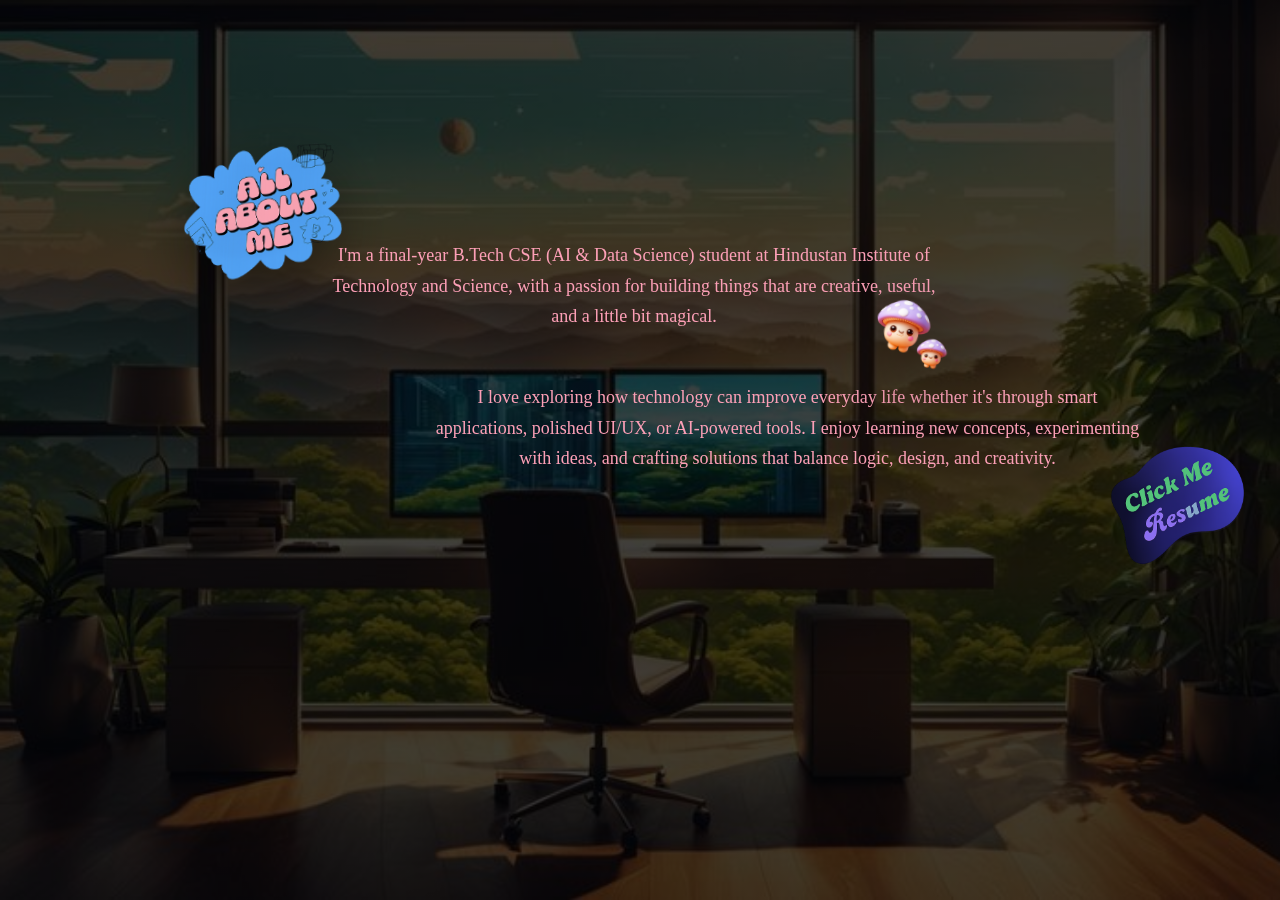
<file: about.html>
<!DOCTYPE html>
<html lang="en">
<head>
<meta charset="UTF-8">
<title>All About Me</title>
<meta name="viewport" content="width=device-width, initial-scale=1.0">

<style>
/* ================= GLOBAL ================= */
body{
  margin:0;
  min-height:100vh;
  background:
    linear-gradient(rgba(0,0,0,0.75), rgba(0,0,0,0.75)),
    url("image.jpeg") center/cover fixed no-repeat;

  font-family:"Comic Sans MS","Comic Sans","Gloria Hallelujah",cursive;
  color:#fc9fb6;
  overflow:hidden;
}

/* ================= CANVAS ================= */
#canvas{
  position:relative;
  width:100vw;
  height:100vh;
  perspective:1200px;
}

/* ================= ELEMENT ================= */
.element{
  position:absolute;
  user-select:none;
}

/* ================= TEXT ================= */
.text{
  font-size:18px;
  line-height:1.7;
  text-align:center;
}

/* ================= IMAGE ================= */
img{
  width:100%;
  display:block;
}

/* =========================================================
   3D EFFECTS
========================================================= */

/* ---- ABOUT IMAGE (SOFT 3D CARD) ---- */
.about-3d{
  transform-style:preserve-3d;
  animation:aboutFloat 6s ease-in-out infinite;
}

.about-3d img{
  filter:drop-shadow(0 20px 30px rgba(0,0,0,0.45));
  transform:rotateY(-10deg) rotateX(6deg) translateZ(30px);
  transition:transform 0.6s ease;
}

.about-3d:hover img{
  transform:rotateY(0deg) rotateX(0deg) translateZ(60px) scale(1.05);
}

@keyframes aboutFloat{
  0%,100%{ transform:translateY(0px); }
  50%{ transform:translateY(-10px); }
}

/* ---- MUSHROOM (CUTE FLOAT) ---- */
.mush-3d{
  transform-style:preserve-3d;
  animation:mushFloat 3.5s ease-in-out infinite;
}

.mush-3d img{
  filter:drop-shadow(0 25px 35px rgba(0,0,0,0.5));
  transform:translateZ(50px) rotateZ(-4deg);
  transition:transform 0.4s ease;
}

.mush-3d:hover img{
  transform:translateZ(90px) rotateZ(0deg) scale(1.15);
}

@keyframes mushFloat{
  0%,100%{ transform:translateY(0px); }
  50%{ transform:translateY(-16px); }
}
</style>
</head>

<body>

<div id="canvas">

  <!-- Element 0 : ABOUT IMAGE -->
  <div class="element about-3d" style="top:143px; left:159px; width:260px;">
    <img src="about.png" alt="About">
  </div>

  <!-- Element 1 : PARAGRAPH 1 -->
  <div class="element text" style="top:222px; left:328px; width:612px;">
    <p>
      I'm a final-year B.Tech CSE (AI & Data Science) student at Hindustan Institute
      of Technology and Science, with a passion for building things that are creative,
      useful, and a little bit magical.
    </p>
  </div>

  <!-- Element 2 : PARAGRAPH 2 -->
  <div class="element text" style="top:364px; left:434px; width:707px;">
    <p>
      I love exploring how technology can improve everyday life whether it's through
      smart applications, polished UI/UX, or AI-powered tools. I enjoy learning new
      concepts, experimenting with ideas, and crafting solutions that balance logic,
      design, and creativity.
    </p>
  </div>

  <!-- Element 3 : MUSHROOM -->
  <div class="element mush-3d" style="top:298px; left:850px; width:87px;">
    <img src="mush.png" alt="Mushroom">
  </div>

  <!-- Element 4 : CLICK ME RESUME -->
  <div class="element" style="top:430px; left:1099px; width:160px;">
    <img src="Click Me Resume.png" alt="Resume">
  </div>

</div>

</body>
</html>
</file>
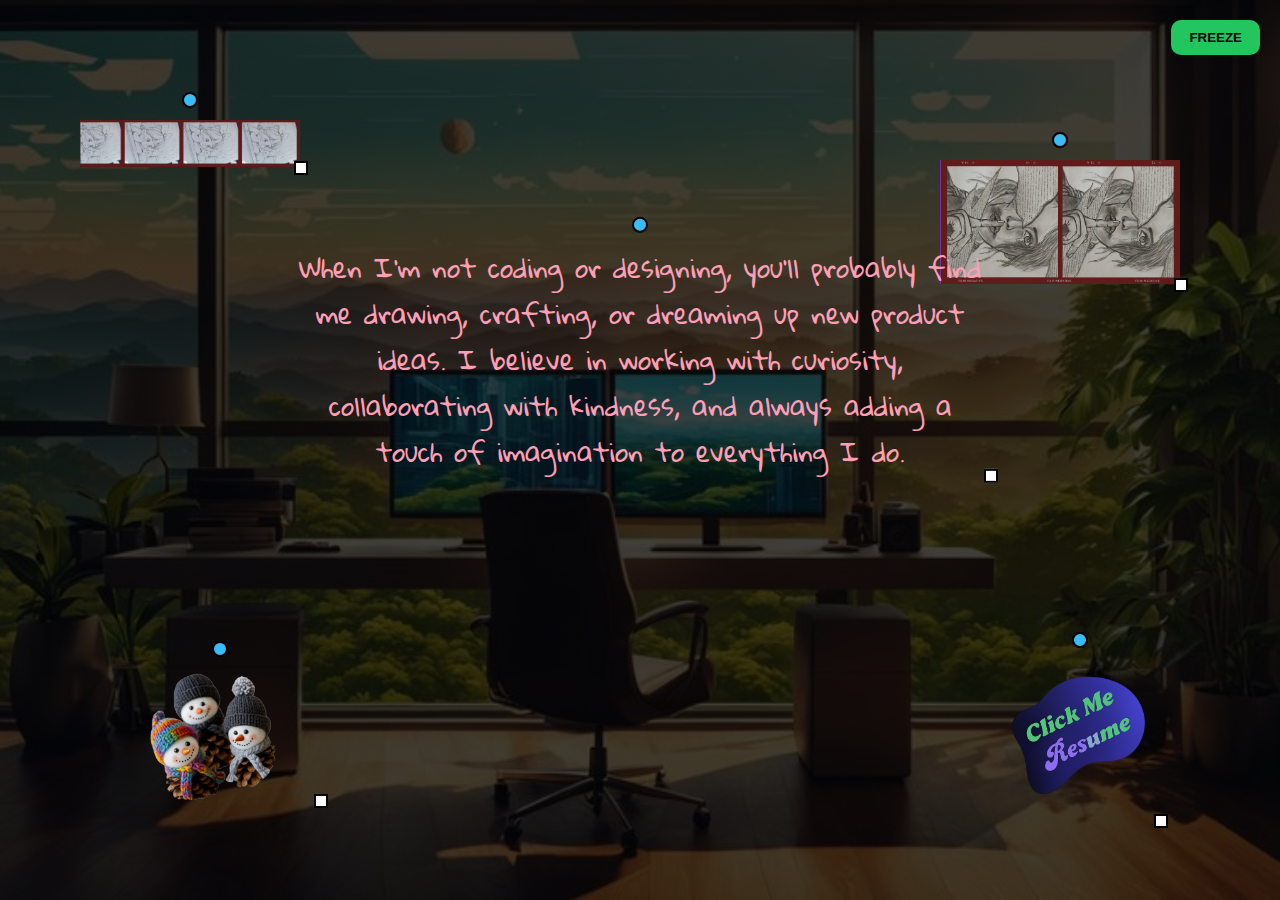
<file: about1.html>
<!DOCTYPE html>
<html lang="en">
<head>
<meta charset="UTF-8">
<title>Handwriting Section – Permanent Freeze</title>

<link href="https://fonts.googleapis.com/css2?family=Gloria+Hallelujah&display=swap" rel="stylesheet">

<style>
*{ box-sizing:border-box; }

body{
  margin:0;
  padding:0;
  background:#000;
  font-family:"Comic Sans MS","Comic Sans","Gloria Hallelujah",cursive;
}

/* SECTION */
.about-section{
  position:relative;
  min-height:100vh;
  overflow:hidden;
  background:
    linear-gradient(rgba(0,0,0,0.75), rgba(0,0,0,0.75)),
    url('image.jpeg') center/cover no-repeat;
}

/* TEXT */
.handwriting{
  font-size:1.6rem;
  color:#fc9fb6;
  line-height:1.8;
  text-align:center;
  margin:0;
}

/* EDITABLE */
.editable{
  position:absolute;
  cursor:move;
  user-select:none;
  transform-origin:center center;
}

.editable img{
  width:100%;
  display:block;
}

/* TEXT ABOVE */
.text-box{ z-index:20; }

/* HANDLES */
.resize-handle{
  position:absolute;
  width:14px;
  height:14px;
  background:#fff;
  border:2px solid #000;
  right:-8px;
  bottom:-8px;
  cursor:se-resize;
}

.rotate-handle{
  position:absolute;
  top:-28px;
  left:50%;
  transform:translateX(-50%);
  width:16px;
  height:16px;
  background:#38bdf8;
  border-radius:50%;
  border:2px solid #000;
  cursor:grab;
}

/* FREEZE BUTTON */
.freeze-btn{
  position:fixed;
  top:20px;
  right:20px;
  padding:10px 18px;
  border:none;
  border-radius:10px;
  background:#22c55e;
  font-weight:bold;
  cursor:pointer;
  z-index:9999;
}

/* ================= ANIMATION (UNCHANGED) ================= */
@keyframes girlsHorizontalLoop{
  from{ transform:translateX(0); }
  to{ transform:translateX(45px); }
}

.girls-horizontal-loop img{
  animation:girlsHorizontalLoop 3s linear infinite;
}
</style>
</head>

<body>

<button class="freeze-btn" onclick="freezeLayout()">FREEZE</button>

<section class="about-section">

  <!-- TEXT -->
  <div class="editable text-box" data-id="about-text"
       style="left:50%; top:40%; width:700px; transform:translate(-50%,-50%);">
    <p class="handwriting" contenteditable="true">
      When I'm not coding or designing, you'll probably find me drawing,
      crafting, or dreaming up new product ideas. I believe in working
      with curiosity, collaborating with kindness, and always adding
      a touch of imagination to everything I do.
    </p>
    <div class="resize-handle"></div>
    <div class="rotate-handle"></div>
  </div>

  <!-- girls.png -->
  <div class="editable girls-horizontal-loop" data-id="girls1"
       style="left:80px; top:120px; width:220px;">
    <img src="girls.png">
    <div class="resize-handle"></div>
    <div class="rotate-handle"></div>
  </div>

  <!-- girlb.png -->
  <div class="editable" data-id="girls2"
       style="right:100px; top:160px; width:240px;">
    <img src="girlb.png">
    <div class="resize-handle"></div>
    <div class="rotate-handle"></div>
  </div>

  <!-- image3 -->
  <div class="editable" data-id="img3"
       style="left:120px; bottom:100px; width:200px;">
    <img src="image3.png">
    <div class="resize-handle"></div>
    <div class="rotate-handle"></div>
  </div>

  <!-- RESUME -->
  <a href="resume.pdf" target="_blank">
    <div class="editable" data-id="resume"
         style="right:120px; bottom:80px; width:160px;">
      <img src="Click Me Resume.png">
      <div class="resize-handle"></div>
      <div class="rotate-handle"></div>
    </div>
  </a>

</section>

<script>
const items = document.querySelectorAll('.editable');
const frozen = localStorage.getItem('aboutFrozen');

/* ===== LOAD SAVED ===== */
items.forEach(el=>{
  const id = el.dataset.id;
  const saved = JSON.parse(localStorage.getItem(id));
  if(saved){
    Object.assign(el.style, saved.style);
    el.dataset.rotate = saved.rotate || 0;
    el.style.transform = `rotate(${el.dataset.rotate}deg)`;
    if(saved.text && el.querySelector('p')){
      el.querySelector('p').innerHTML = saved.text;
    }
  }
});

/* ===== RESTORE FREEZE ===== */
if(frozen){
  items.forEach(el=>{
    el.style.pointerEvents = 'none';
    el.querySelectorAll('.resize-handle,.rotate-handle').forEach(h=>h.remove());
  });
  document.querySelector('.freeze-btn')?.remove();
}

/* ===== EDITOR LOGIC ===== */
let active=null,startX,startY,startW,startH,startL,startT,startAngle;

items.forEach(el=>{
  const resize=el.querySelector('.resize-handle');
  const rotate=el.querySelector('.rotate-handle');

  el.addEventListener('mousedown',e=>{
    if(frozen || e.target===resize || e.target===rotate) return;
    active={el,type:'drag'};
    startX=e.clientX; startY=e.clientY;
    startL=el.offsetLeft; startT=el.offsetTop;
  });

  resize.addEventListener('mousedown',e=>{
    if(frozen) return;
    e.stopPropagation();
    active={el,type:'resize'};
    startX=e.clientX; startY=e.clientY;
    startW=el.offsetWidth; startH=el.offsetHeight;
  });

  rotate.addEventListener('mousedown',e=>{
    if(frozen) return;
    e.stopPropagation();
    active={el,type:'rotate'};
    const r=el.getBoundingClientRect();
    startAngle=Math.atan2(
      e.clientY-(r.top+r.height/2),
      e.clientX-(r.left+r.width/2)
    )*180/Math.PI;
  });
});

document.addEventListener('mousemove',e=>{
  if(!active) return;
  const el=active.el;

  if(active.type==='drag'){
    el.style.left=startL+(e.clientX-startX)+'px';
    el.style.top=startT+(e.clientY-startY)+'px';
  }
  if(active.type==='resize'){
    el.style.width=startW+(e.clientX-startX)+'px';
    el.style.height=startH+(e.clientY-startY)+'px';
  }
  if(active.type==='rotate'){
    const r=el.getBoundingClientRect();
    const ang=Math.atan2(
      e.clientY-(r.top+r.height/2),
      e.clientX-(r.left+r.width/2)
    )*180/Math.PI;
    el.dataset.rotate=ang-startAngle;
    el.style.transform=`rotate(${el.dataset.rotate}deg)`;
  }
});

document.addEventListener('mouseup',()=>{
  if(!active) return;
  const el=active.el;

  localStorage.setItem(el.dataset.id,JSON.stringify({
    style:{
      top:el.style.top,
      left:el.style.left,
      right:el.style.right,
      bottom:el.style.bottom,
      width:el.style.width,
      height:el.style.height
    },
    rotate:el.dataset.rotate,
    text:el.querySelector('p')?el.querySelector('p').innerHTML:null
  }));
  active=null;
});

/* ===== FREEZE ===== */
function freezeLayout(){
  localStorage.setItem('aboutFrozen','true');
  items.forEach(el=>{
    el.style.pointerEvents='none';
    el.querySelectorAll('.resize-handle,.rotate-handle').forEach(h=>h.remove());
  });
  document.querySelector('.freeze-btn').remove();
}
</script>

</body>
</html>
</file>
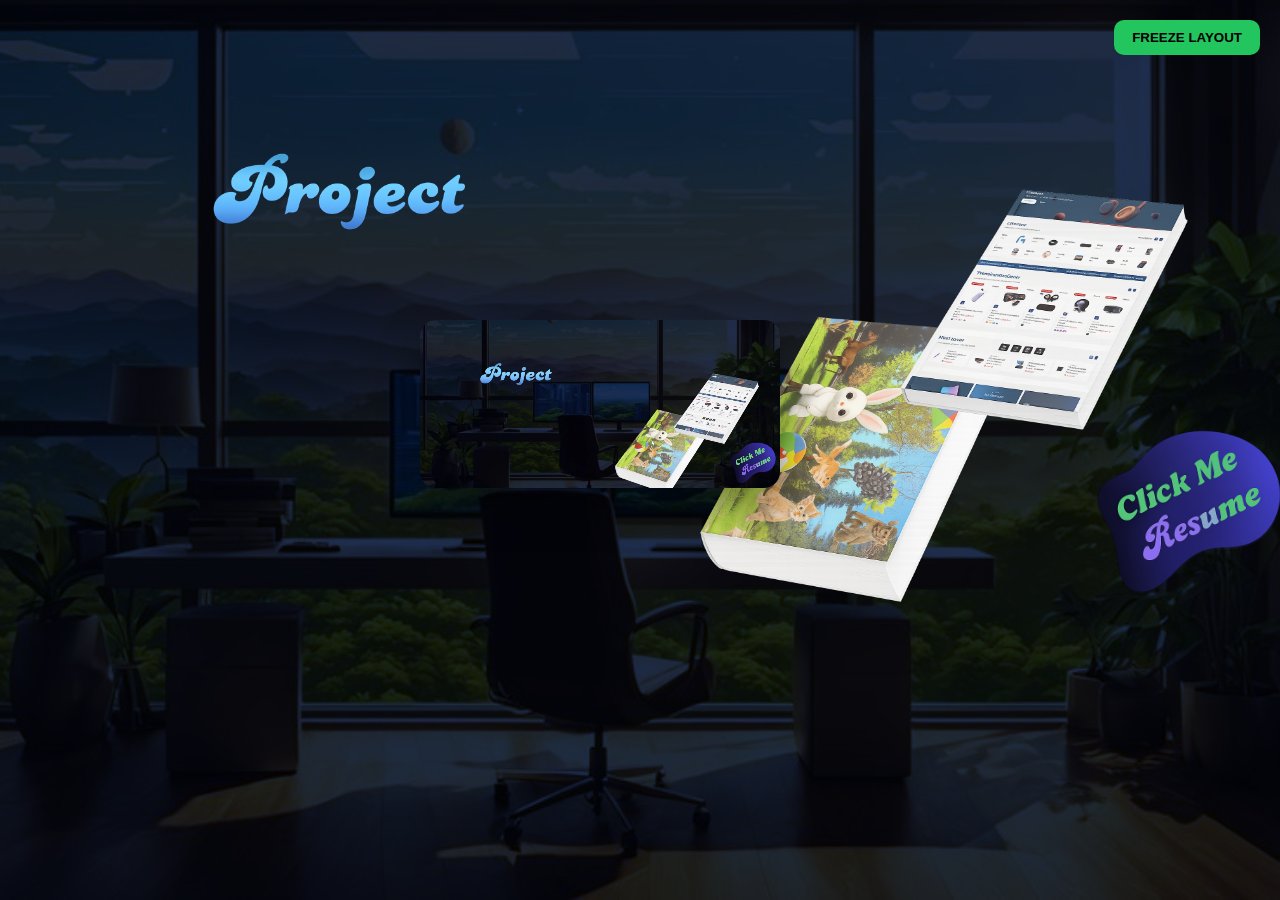
<file: project.html>
<!DOCTYPE html>
<html lang="en">
<head>
<meta charset="UTF-8">
<meta name="viewport" content="width=device-width, initial-scale=1.0">
<title>Projects Section</title>

<style>
:root { --bg-dark:#0f172a; }

body{
  margin:0;
  min-height:100vh;
  background:var(--bg-dark) url('image.jpeg') center/cover fixed no-repeat;
  background-blend-mode:overlay;
  font-family:'Segoe UI',sans-serif;
}

/* MAIN */
.project-section{
  position:relative;
  height:100vh;
  overflow:hidden;
}

/* DRAGGABLE ELEMENTS */
.editable{
  position:absolute;
  user-select:none;
  cursor:grab;
}
.editable:active{ cursor:grabbing; }

/* FREEZE BUTTON */
.freeze-btn{
  position:fixed;
  top:20px;
  right:20px;
  padding:10px 18px;
  border:none;
  border-radius:10px;
  background:#22c55e;
  font-weight:600;
  cursor:pointer;
  z-index:9999;
}

/* OVERLAY */
.overlay{
  position:fixed;
  inset:0;
  background:rgba(0,0,0,0.6);
  display:none;
  justify-content:center;
  align-items:center;
  z-index:999;
  perspective:1200px;
}
.overlay.show{ display:flex; }

/* 3D CARD */
.card3d{
  width:480px;
  background:rgba(15,23,42,0.92);
  backdrop-filter:blur(14px);
  padding:32px;
  border-radius:22px;
  color:#f8fafc;
  transform:rotateX(15deg) scale(.7);
  transition:.4s ease;
}
.overlay.show .card3d{
  transform:rotateX(0) scale(1);
}

.card3d h2{ color:#38bdf8; margin-top:0; }
.card3d p{ color:#cbd5f5; line-height:1.6; }
.card3d ul{ list-style:none; padding:0; }
.card3d li{ margin:8px 0; }

.processing{ color:#facc15; font-weight:600; margin-top:14px; }
.coming-soon{ color:#94a3b8; font-size:.95rem; }

/* VIDEO */
.project-video video{
  width:100%;
  border-radius:16px;
  box-shadow:0 20px 40px rgba(0,0,0,.4);
}
</style>
</head>

<body>

<button class="freeze-btn" onclick="freezeLayout()">FREEZE LAYOUT</button>

<div class="project-section">

  <!-- TITLE -->
  <div class="editable" data-id="title"
       style="left:178px; top:38px; width:334px;">
    <img src="project.png" style="width:100%">
  </div>

  <!-- BUNNY -->
  <div class="editable" data-id="bunny" data-project="bunny"
       style="left:690px; top:196px; width:325px;">
    <img src="bunny.png" style="width:100%">
  </div>

  <!-- WEB -->
  <div class="editable" data-id="web" data-project="web"
       style="left:880px; top:65px; width:332px;">
    <img src="web.png" style="width:100%">
  </div>

  <!-- VIDEO PROJECT -->
  <div class="editable project-video" data-id="video"
       style="left:420px; top:320px; width:360px;">
    <video src="project.mp4" autoplay muted loop></video>
  </div>

  <!-- RESUME -->
  <a href="resume.pdf" target="_blank">
    <div class="editable" data-id="resume"
         style="left:1081px; top:408px; width:220px;">
      <img src="Click Me Resume.png" style="width:100%">
    </div>
  </a>

</div>

<!-- OVERLAY -->
<div class="overlay" id="overlay">
  <div class="card3d" id="card"></div>
</div>

<script>
/* ================= OVERLAY CONTENT ================= */
const overlay = document.getElementById("overlay");
const card = document.getElementById("card");

const content = {
  bunny: `
    <h2>Bunny Alphabet Teaching Design</h2>
    <p>Interactive alphabet learning app using animated bunny and phonics.</p>
    <ul>
      <li>🟣 Kids Learning UI</li>
      <li>🟡 Phonics + Visuals</li>
      <li>🔵 Fun Interaction</li>
    </ul>
  `,
  web: `
    <h2>Smart E-Commerce Trust System</h2>
    <p>Detects risky buyers and protects sellers with alert indicators.</p>
    <ul>
      <li>🟣 Buyer Risk Alerts</li>
      <li>🟡 Seller Reviews</li>
      <li>🔵 Trust Score UX</li>
    </ul>
    <div class="processing">⚙️ Processing…</div>
    <div class="coming-soon">Coming Soon</div>
  `
};

document.querySelectorAll("[data-project]").forEach(el=>{
  el.addEventListener("click",()=>{
    card.innerHTML = content[el.dataset.project];
    overlay.classList.add("show");
  });
});

overlay.addEventListener("click",e=>{
  if(e.target===overlay) overlay.classList.remove("show");
});

/* ================= DRAG + SAVE ================= */
let active=null, offsetX=0, offsetY=0;

document.querySelectorAll(".editable").forEach(el=>{
  const id=el.dataset.id;

  /* RESTORE */
  const saved=JSON.parse(localStorage.getItem(id));
  if(saved){
    el.style.left=saved.left;
    el.style.top=saved.top;
    el.style.width=saved.width;
  }

  el.addEventListener("mousedown",e=>{
    if(localStorage.getItem("projectsFrozen")) return;
    active=el;
    offsetX=e.clientX - el.offsetLeft;
    offsetY=e.clientY - el.offsetTop;
  });
});

document.addEventListener("mousemove",e=>{
  if(!active) return;
  active.style.left=(e.clientX-offsetX)+"px";
  active.style.top=(e.clientY-offsetY)+"px";
});

document.addEventListener("mouseup",()=>{
  if(!active) return;
  save(active);
  active=null;
});

function save(el){
  localStorage.setItem(el.dataset.id,JSON.stringify({
    left:el.style.left,
    top:el.style.top,
    width:el.style.width
  }));
}

/* ================= FREEZE ================= */
function freezeLayout(){
  localStorage.setItem("projectsFrozen","true");
  document.querySelector(".freeze-btn").remove();
  alert("Projects layout frozen permanently ✔");
}

/* ================= RESTORE FREEZE ================= */
if(localStorage.getItem("projectsFrozen")){
  document.querySelector(".freeze-btn")?.remove();
}
</script>

</body>
</html>
</file>
